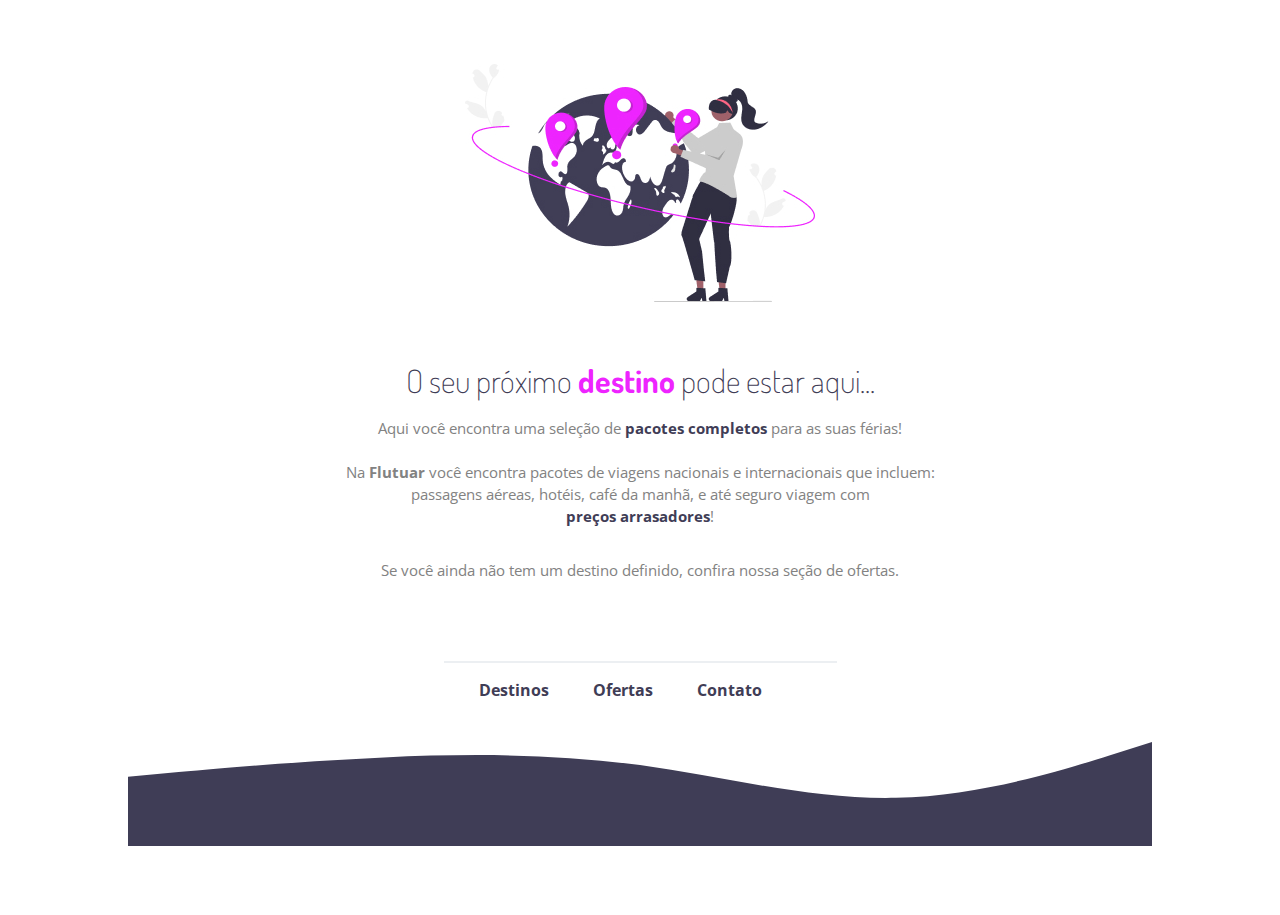
<file: index.html>
<!DOCTYPE html>
<html lang="pt-br">
<head>
    <link rel="preconnect" href="https://fonts.googleapis.com">
    <link rel="preconnect" href="https://fonts.gstatic.com" crossorigin>
    
    <meta charset="UTF-8">
    <meta name="viewport" content="width=device-width, initial-scale=1.0">
    
    <title>Flutuar</title>
    
    <link rel="shortcut icon" href="images/Favicon.svg" type="image" />

    <link href="https://fonts.googleapis.com/css2?family=Dosis:wght@500;700&family=Open+Sans:wght@400;700&display=swap" 
          rel="stylesheet">
    
    <link rel="stylesheet" href="style.css">

</head>
<body>

    <div id="main" >
    <img src="images/img1.jpg" alt="mulher observando o globo">
    
    <h1>O seu próximo <span1>destino</span1> pode estar aqui...</h1>
    
    <p>Aqui você encontra uma seleção de <span>pacotes completos</span> para as suas férias!
    
    <br>
    <br>
       Na <strong>Flutuar</strong> você encontra pacotes de viagens nacionais e internacionais 
       que incluem: passagens aéreas, hotéis, café da manhã, e até seguro viagem 
       com <br><span>preços arrasadores</span>!

    </p>
    
    <p>Se você ainda não tem um destino definido, 
       confira nossa seção de ofertas.
    </p> 
    </div>
 
    <div id="footer">
    <div class="line"></div>

     <a href="destinos.html">
        Destinos
     </a>
     
     <a href="ofertas.html">
        Ofertas
     </a>
     
     <a href="mailto:contato@flutuar.com">
        Contato
     </a>

    </div>

    <img 
         id="wave"
         src="images/Wave.svg" 
         alt="ondas azuis no canto inferior da tela" />

</body>
</html>
</file>
<file: style.css>
body {
    font-family: 'Open Sans', sans-serif;
    
    text-align: center;
    margin: 64px;
}

h1 {
    font-family: 'Dosis', sans-serif;
    color: #3F3D56;
    font-size: 32px;
    font-weight: lighter;
    margin-bottom: 16px;
}

#main {
    width: 626px;
    margin: 0 auto 80px;
}

#main img {
    margin-bottom: 32px;
}

p {
    font-family: 'Open Sans', sans-serif;
    color: #828282;
    font-size: 15px;
    line-height: 22px;
    margin-bottom: 32px;
}


a {
    font-family: 'Open Sans', sans-serif;
    color: #3F3D56;
    font-weight: bold;
    text-decoration: none;
}

span1 {
    color: #EE24FF;
    font-weight: bold;
}

span {
    color: #3F3D56;
    font-weight: bold;
}

#footer {
    margin-bottom: 40.83px;
}

#footer a {
    margin-right: 40px;
}

.line {
    width: 391px;
    height: 0px;
    flex-shrink: 0;
    border: 1px solid #ECEFF2;
    margin: 0 auto 16px;
}

#wave {
    width: 1024px;
    height: 104px;    
}
</file>
